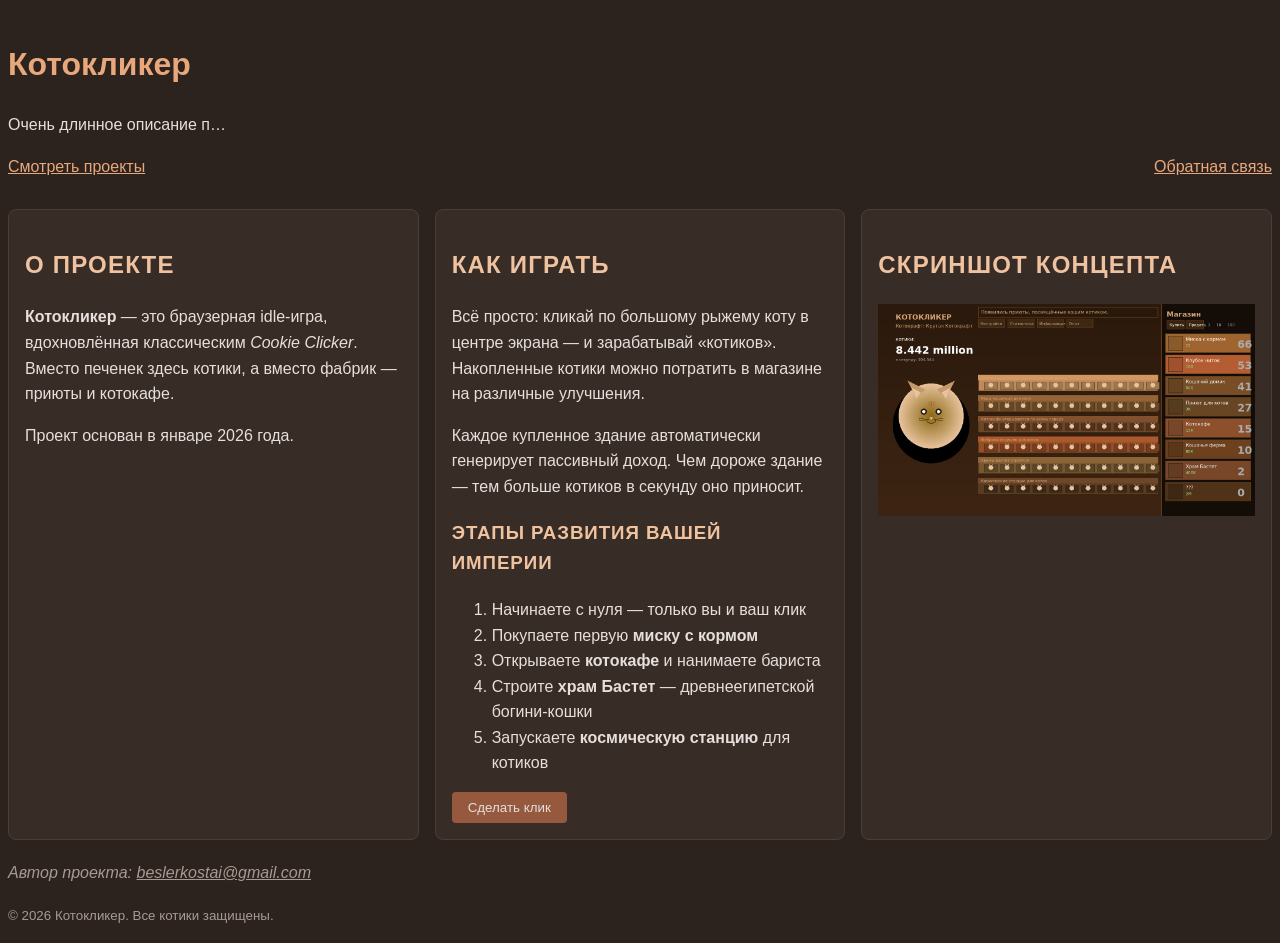
<file: dex.html>
<!DOCTYPE html>
<html lang="ru">

<head>
    <meta charset="UTF-8">
    <meta name="viewport" content="width=device-width, initial-scale=1.0">
    <title>Котокликер</title>
    <meta name="description"
        content="Браузерная idle-игра про котиков. Кликай по рыжему коту, покупай улучшения и строй кошачью империю.">
    <link rel="icon" href="favicon.jpg">
    <link rel="stylesheet" href="styl.css">
</head>

<body>

    <header>
        <h1 id="main-title">Котокликер</h1>
        <p class="title-ellipsis">Очень длинное описание проекта для демонстрации обрезки текста...</p>
        <nav>
            <ul>
                <li><a href="portfolio.html">Смотреть проекты</a></li>
                <li><a href="feedback.html">Обратная связь</a></li>
            </ul>
        </nav>
    </header>

    <main>
        <section class="block">
            <h2>О проекте</h2>
            <p>
                <strong>Котокликер</strong> — это браузерная idle-игра, вдохновлённая классическим
                <em>Cookie Clicker</em>. Вместо печенек здесь котики, а вместо фабрик — приюты и котокафе.
            </p>
            <p>
                Проект основан в <time datetime="2026-01-15">январе 2026 года</time>.
            </p>
        </section>

        <section class="block">
            <h2>Как играть</h2>
            <p>
                Всё просто: кликай по большому рыжему коту в центре экрана — и зарабатывай «котиков».
                Накопленные котики можно потратить в магазине на различные улучшения.
            </p>
            <p>
                Каждое купленное здание автоматически генерирует пассивный доход.
                Чем дороже здание — тем больше котиков в секунду оно приносит.
            </p>

            <h3>Этапы развития вашей империи</h3>
            <ol>
                <li>Начинаете с нуля — только вы и ваш клик</li>
                <li>Покупаете первую <strong>миску с кормом</strong></li>
                <li>Открываете <strong>котокафе</strong> и нанимаете бариста</li>
                <li>Строите <strong>храм Бастет</strong> — древнеегипетской богини-кошки</li>
                <li>Запускаете <strong>космическую станцию</strong> для котиков</li>
            </ol>
            <button class="btn" type="button">Сделать клик</button>
        </section>

        <section class="block">
            <h2>Скриншот концепта</h2>
            <img src="cat_clicker_mockup.jpg"
                alt="Набросок интерфейса игры Котокликер: рыжий кот слева, магазин справа, ряды зданий по центру">
        </section>
    </main>

    <footer>
        <div class="footer-links">
            <address>
                Автор проекта: <a href="mailto:beslerkostai@gmail.com">beslerkostai@gmail.com</a>
            </address>
            <p><small>© 2026 Котокликер. Все котики защищены.</small></p>
        </div>
    </footer>

</body>

</html>
</file>
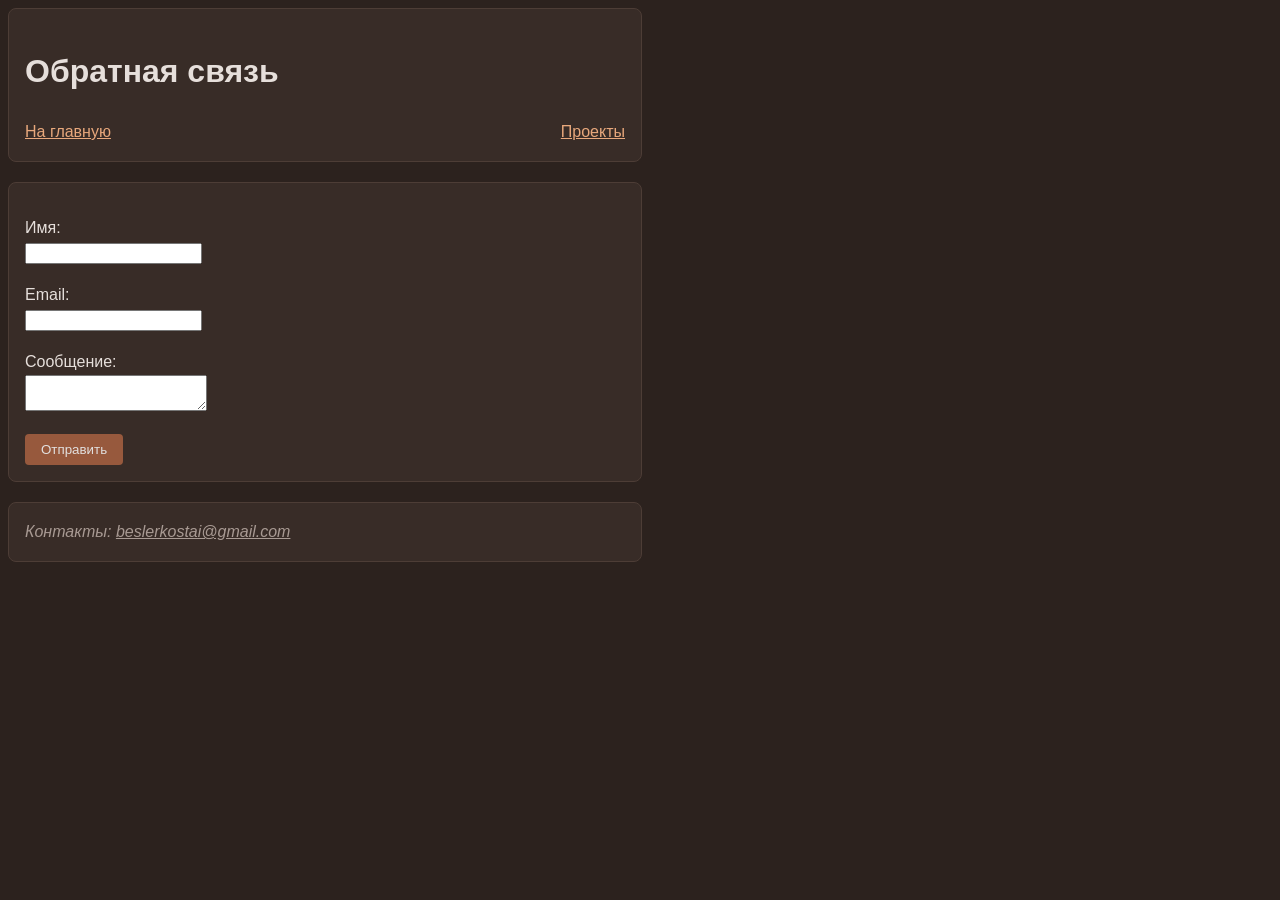
<file: feedback.html>
<!DOCTYPE html>
<html lang="ru">

<head>
    <meta charset="UTF-8">
    <meta name="viewport" content="width=device-width, initial-scale=1.0">
    <title>Обратная связь</title>
    <link rel="stylesheet" href="styl.css">
</head>

<body>

    <header class="block">
        <h1>Обратная связь</h1>
        <nav>
            <ul>
                <li><a href="dex.html">На главную</a></li>
                <li><a href="portfolio.html">Проекты</a></li>
            </ul>
        </nav>
    </header>

    <main>
        <section class="block">
            <form action="#">
                <p>
                    <label for="name">Имя:</label><br>
                    <input type="text" id="name" name="name" required>
                </p>
                <p>
                    <label for="email">Email:</label><br>
                    <input type="email" id="email" name="email">
                </p>
                <p>
                    <label for="msg">Сообщение:</label><br>
                    <textarea id="msg" name="msg"></textarea>
                </p>
                <button class="btn" type="submit">Отправить</button>
            </form>
        </section>
    </main>

    <footer>
        <address class="block">
            Контакты: <a href="mailto:beslerkostai@gmail.com">beslerkostai@gmail.com</a>
        </address>
    </footer>

</body>

</html>
</file>
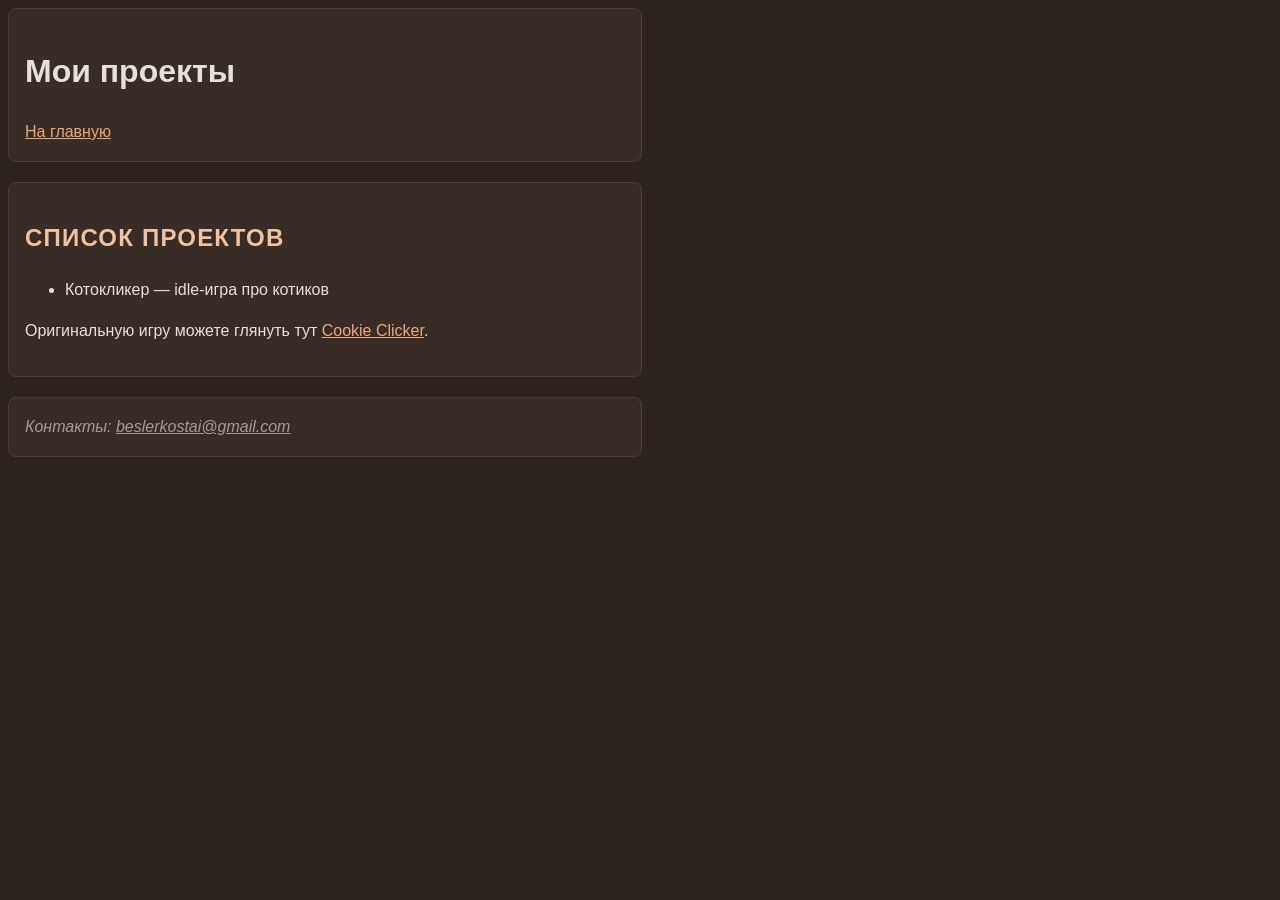
<file: portfolio.html>
<!DOCTYPE html>
<html lang="ru">

<head>
    <meta charset="UTF-8">
    <meta name="viewport" content="width=device-width, initial-scale=1.0">
    <title>Проекты — Котокликер</title>
    <link rel="stylesheet" href="styl.css">
</head>

<body>

    <header class="block">
        <h1>Мои проекты</h1>
        <nav>
            <ul>
                <li><a href="dex.html">На главную</a></li>
            </ul>
        </nav>
    </header>

    <main>
        <section class="block">
            <h2>Список проектов</h2>
            <ul>
                <li>Котокликер — idle-игра про котиков</li>
            </ul>
            <p>
                Оригинальную игру можете глянуть тут <a href="https://orteil.dashnet.org/cookieclicker/"
                    target="_blank">Cookie Clicker</a>.
            </p>
        </section>
    </main>

    <footer>
        <address class="block">
            Контакты: <a href="mailto:beslerkostai@gmail.com">beslerkostai@gmail.com</a>
        </address>
    </footer>

</body>

</html>
</file>
<file: styl.css>
body {
    background-color: #2c221e;
    color: #e6dfdb;
    font-family: 'Roboto', Arial, sans-serif;
    line-height: 1.6;
}

header {
    position: sticky;
    top: 0;
    background-color: #2c221e;
    z-index: 10;
    padding: 10px 0;
}

nav ul {
    display: flex;
    flex-wrap: wrap;
    justify-content: space-between;
    align-items: center;
    gap: 12px;
    list-style: none;
    padding: 0;
    margin: 0;
}

main {
    display: grid;
    grid-template-columns: repeat(auto-fit, minmax(280px, 1fr));
    gap: 16px;
    margin: 20px 0;
}

.block {
    position: relative;
    max-width: 600px;
    background-color: #382c27;
    border: 1px solid #4d3d36;
    border-radius: 8px;
    padding: 16px;
    margin: 0;
}

img {
    max-width: 100%;
    height: auto;
    object-fit: cover;
}

.title-ellipsis {
    width: 220px;
    white-space: nowrap;
    overflow: hidden;
    text-overflow: ellipsis;
}

#main-title {
    color: #e8a87c;
}

h2,
h3 {
    color: #f0c3a0;
    text-transform: uppercase;
    letter-spacing: 0.05em;
}

footer a {
    color: inherit;
}

footer {
    color: #a89a93;
}

@keyframes pulse {

    0%,
    100% {
        transform: scale(1);
    }

    50% {
        transform: scale(1.05);
    }
}

.btn {
    opacity: 0.85;
    animation: pulse 2s ease-in-out infinite;
    background-color: #a86242;
    color: #ffffff;
    border: none;
    padding: 8px 16px;
    border-radius: 4px;
    cursor: pointer;
}

.btn:hover {
    opacity: 1;
    background-color: #bc7250;
}

a {
    color: #e8a87c;
}

a:hover {
    color: #f5c49f;
}

@media (max-width: 768px) {
    nav ul {
        flex-direction: column;
        align-items: flex-start;
    }

    main {
        grid-template-columns: 1fr;
    }

    h1 {
        font-size: 28px;
    }
}
</file>
